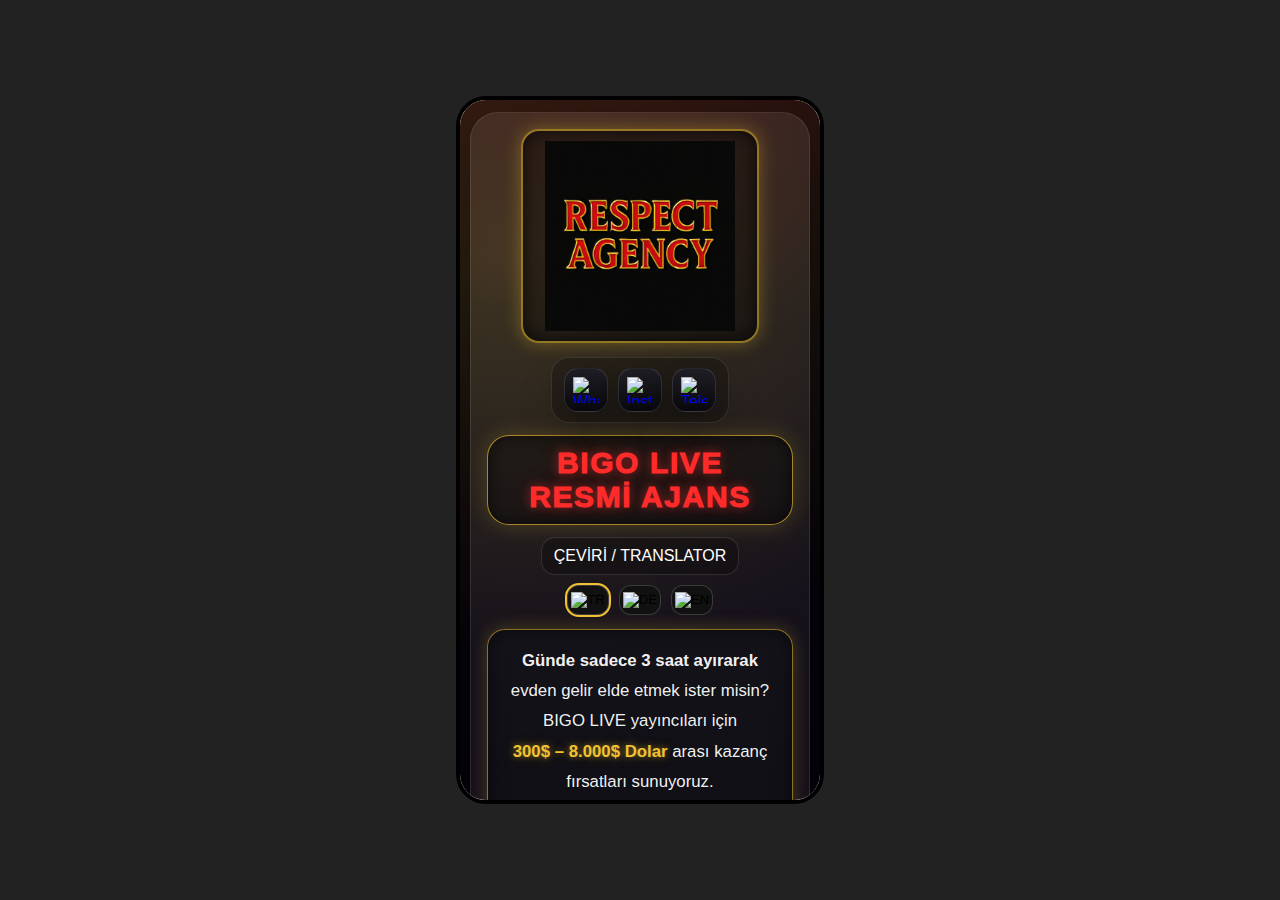
<file: preview.html>
<!DOCTYPE html>
<html lang="de">
<head>
    <meta charset="UTF-8" />
    <meta name="viewport" content="width=device-width, initial-scale=1.0" />
    <title>Vorschau – RESPECT AGENCY</title>
    <style>
        body {
            display: flex;
            justify-content: center;
            align-items: center;
            height: 100vh;
            margin: 0;
            background: #222;
        }
        .phone {
            width: 360px;
            height: 700px;
            background: white;
            border-radius: 30px;
            overflow: hidden;
            border: 4px solid #000;
        }
        iframe {
            width: 100%;
            height: 100%;
            border: none;
        }
    </style>
</head>
<body>

<div class="phone">
    <iframe src="index.html"></iframe>
</div>

</body>
</html>
</file>
